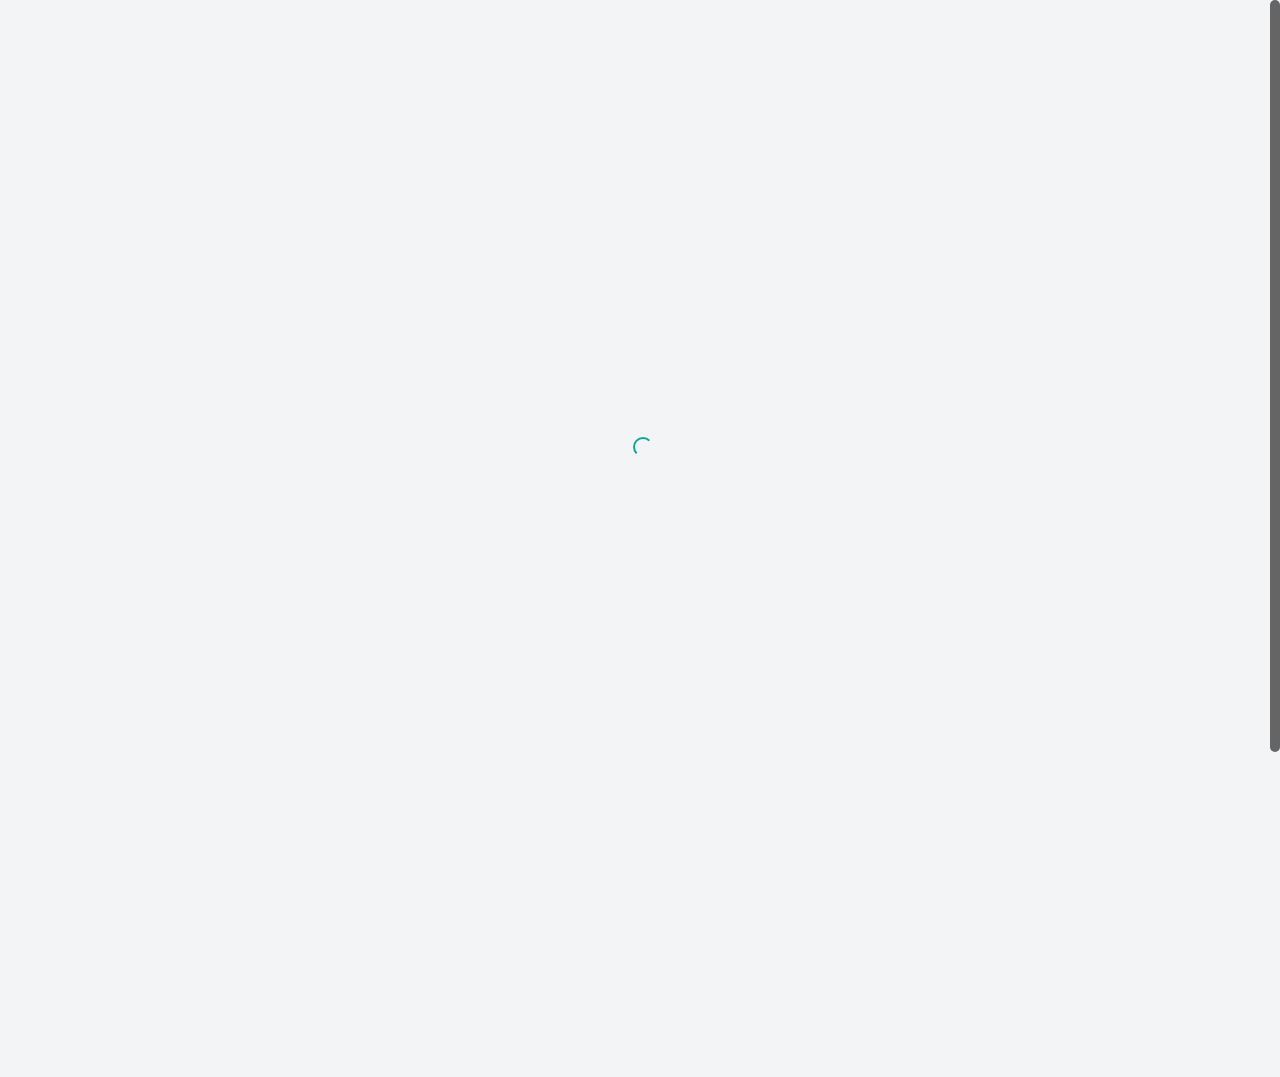
<file: contact.html>
﻿<!DOCTYPE html>
<html>
<head>
    <meta http-equiv="content-type" content="text/html;charset=UTF-8" />
    <meta charset="utf-8" />
    <link rel="shortcut icon" href="assets/img/VSSCON/mun logo new.png">
    <title> Contact </title>
    <meta name="viewport" content="width=device-width, initial-scale=1.0, maximum-scale=1.0, user-scalable=no" />
    <meta content="" name="description" />
    <meta content="" name="author" />
    <!-- BEGIN CORE CSS FRAMEWORK -->
    <link rel="stylesheet" type="text/css" href="assets/plugins/owl-carousel/owl.carousel.css" />
    <link rel="stylesheet" type="text/css" href="assets/plugins/owl-carousel/owl.theme.css" />
    <link href="assets/plugins/pace/pace-theme-flash.css" rel="stylesheet" type="text/css"
        media="screen" />
    <link href="assets/plugins/boostrapv3/css/bootstrap.min.css" rel="stylesheet" type="text/css" />
    <link href="assets/plugins/boostrapv3/css/bootstrap-theme.min.css" rel="stylesheet"
        type="text/css" />
    <link href="assets/plugins/font-awesome/css/font-awesome.min.css" rel="stylesheet"
        type="text/css" />
    <!-- END CORE CSS FRAMEWORK -->
    <!-- BEGIN CSS TEMPLATE -->
    <link href="assets/css/style.css" rel="stylesheet" type="text/css" />
    <link href="assets/css/responsive.css" rel="stylesheet" type="text/css" />
    <link href="assets/css/animate.min.css" rel="stylesheet" type="text/css" />
    <link href="assets/css/custom.css" rel="stylesheet" type="text/css" />
    <!-- END CSS TEMPLATE -->
    <script type="text/javascript" src="assets/plugins/jquery-1.8.3.min.js"></script>
</head>
<!-- END HEAD -->
<body >
    <div class="main-wrapper">
        <div role="navigation" class="navbar navbar-default navbar-static-top">
            <div class="container">
                <div class="compressed">
                    <div class="navbar-header">
                        <button data-target=".navbar-collapse" data-toggle="collapse" class="navbar-toggle"
                            type="button">
                            <span class="sr-only">Toggle navigation</span> <span class="icon-bar"></span><span
                                class="icon-bar"></span><span class="icon-bar"></span>
                        </button>
                       
                    </div>
                    <div class="navbar-collapse collapse">
                            <img src="assets/img/VSSCON/mun logo new.png" width="80" height="80" alt="" />
                            <ul class="nav navbar-nav navbar-right">
                                        
                                <li><a href="index.html">Home</a></li>
                                <li><a href="registration.html" id="hlogin">Register/Sign In</a></li>	
                                <li><a href="tour.html">Tour</a></li>
                                <li><a href="#">Team</a></li>
                                <li><a href="contact.html">Contact</a></li>
                                <li class="dropdown" >
                                    <span class="dropbtn" id="name">Hello</span>
                                    <div class="dropdown-content">
                                        <a href="profile.html">View Profile</a>
                                        <button class="btn btn-danger" onclick="logOut()">LogOut</button>
                                        
                                    </div>
                                    </li>
                                <img src="assets/img/VSSCON/vssut logo.png" width="80" height="80" alt="" />
                               
                            </ul>
                    </div>
                    <!--/.nav-collapse -->
                </div>
            </div>
        </div>
        <div class="section grey text-center m-t-60 p-t-40 p-b-40" id="banner-footer">
            <h2 class="normal m-b-10">
                We would love to hear from you</h2>
            <p>
                Why not drop us a line or pick up the phone and give us a shout. Our team would
                love to talk to you and find ways to solve your problem.</p>
        </div>
        <div class="section white">
            <div class="container">
                <div class=" p-b-60">
                    <div class="row p-t-30">
                        <div class="col-md-6 col-xs-12">
                            <form action="https://formspree.io/vsscon2k19@gmail.com" method="POST">
                                <div class="row form-row">
                                    <div class="col-md-10">
                                        <input type="text" name="name" class="form-control" placeholder="Full Name">
                                    </div>
                                </div>
                                <div class="row form-row">
                                    <div class="col-md-10">
                                        <input type="email" name="_replyto" class="form-control" placeholder="Email">
                                    </div>
                                </div>
                               
                                <div class="row form-row">
                                    <div class="col-md-10">
                                        <textarea name="message" cols="30" rows="10" class="form-control" placeholder="Message"></textarea>
                                    </div>
                                </div>
                                <div class="row form-row">
                                    <div class="col-md-10">
                                        <input type="submit" value="Send" class="btn btn-primary">
                                    </div>
                                </div>
                                <div id="success">Your message has been successfully!</div>
                                <div id="error">Unable to send your message, please try later.</div>
                              </form>
                        </div>
                        <div class="col-md-6 col-xs-12">
                            <iframe src="https://www.google.com/maps/embed?pb=!1m18!1m12!1m3!1d3712.2704844019245!2d83.90157165100841!3d21.49712278567664!2m3!1f0!2f0!3f0!3m2!1i1024!2i768!4f13.1!3m3!1m2!1s0x3a213da4ec28af2d%3A0xb33a5cc9af8c33c7!2sVEER+SURENDRA+SAI+UNIVERSITY+OF+TECHNOLOGY!5e0!3m2!1sen!2sin!4v1548238497861" width="600" height="350" frameborder="0" style="border:1;" id="map" allowfullscreen></iframe>
                        </div>
                        
                    </div>
                </div>
            </div>
        </div>

        <div class="section black contact-details green-icons">
            <div class="container">
                <div class="row">
                    <div class="col-md-3 text-center">
                        <div class="services-box-3">
                            <i class="fa fa-phone"></i>
                            <div class="content">
                                <p>
                                    Phone</p>
                                <h3>
                                    +91 6371506683</h3>
                            </div>
                        </div>
                    </div>
                    <div class="col-md-3 text-center">
                        <div class="services-box-3">
                            <i class="fa fa-envelope"></i>
                            <div class="content">
                                <p>
                                    E-mail</p>
                                <h3>
                                    contact@vsscon.in</h3>
                            </div>
                        </div>
                    </div>
                    <div class="col-md-3 text-center">
                        <div class="services-box-3">
                            <i class="fa fa-map-marker "></i>
                            <div class="content">
                                <p>
                                    Postal</p>
                                <h3>
                                    VSSUT Burla</h3>
                            </div>
                        </div>
                    </div>
                    <div class="col-md-3 text-center">
                        <div class="services-box-3">
                            <i class="fa fa-facebook"></i>
                            <div class="content">
                                <p>
                                    Facebook</p>
                                <h3>
                                <a href="https://www.facebook.com/vssutmun" target="_blank" style="color:white;">facebook.com/vssutmun</a></h3>
                            </div>
                        </div>
                    </div>
                </div>
            </div>
        </div>
        <div class="section white footer">
            <div class="container">
                <div class="p-t-30 p-b-50">
                    <div class="row">
                        <div class="col-md-2 col-lg-2 col-sm-2 col-xs-12 xs-m-b-20">
                           
                            
                            © VSSCON 2019
                            <br />
                            All Rights Reserved.
                        </div>
                        <div class="col-md-4 col-lg-3 col-sm-4  col-xs-12 xs-m-b-20">
                            <address class="xs-no-padding  col-md-6 col-lg-6 col-sm-6  col-xs-12">
                                VSSUT Burla<br>
                                Sambalpur,<br>
                                Odisha.
                            </address>
                            <div class="xs-no-padding col-md-6 col-lg-6 col-sm-6">
                                <div>
                                    (91) 6371506683</div>
                                <a href="javascript:">contact@vsscon.in</a>
                            </div>
                            <div class="clearfix">
                            </div>
                        </div>
                       
                        <div class="col-md-2 col-lg-2 col-sm-2  col-xs-12 ">
                            <div class="bold">
                                FOLLOW US ON</div>
                            <br />
                            <a href="https://www.facebook.com/vssutmun" target="_blank"><i class="fa fa-facebook fa-2x"></i></a>&nbsp;  <a href="https://www.instagram.com/vssutmun/" target="_blank">
                                <i class="fa fa-instagram fa-2x"></i></a>
                        </div>
                    </div>
                </div>
            </div>
        </div>
    </div>
    <!-- BEGIN CORE JS FRAMEWORK -->
    <script type="text/javascript" src="assets/plugins/jquery-1.8.3.min.js"></script>
    <script src="assets/plugins/boostrapv3/js/bootstrap.min.js" type="text/javascript"></script>
    <!-- END CORE JS FRAMEWORK -->
    <!-- BEGIN JS PLUGIN -->
    <script src="assets/plugins/pace/pace.min.js" type="text/javascript"></script>
    <script src="assets/plugins/jquery-unveil/jquery.unveil.min.js" type="text/javascript"></script>
    <script type="text/javascript" src="assets/plugins/jquery-nicescroll/jquery.nicescroll.min.js"></script>
    <script type="text/javascript" src="http://maps.google.com/maps/api/js?sensor=true"></script>
    <script src="assets/plugins/jquery-gmap/gmaps.js" type="text/javascript"></script>
    <!-- END JS PLUGIN -->
    <!-- <script src="assets/js/google_maps.js" type="text/javascript"></script> -->
    <script type="text/javascript" src="assets/js/core.js"></script>
  
</body>
</html>
</file>
<file: assets/plugins/pace/pace-theme-flash.css>
.pace {
  -webkit-pointer-events: none;
  pointer-events: none;

  -webkit-user-select: none;
  -moz-user-select: none;
  user-select: none;

  -webkit-perspective: 12rem;
  -moz-perspective: 12rem;
  -ms-perspective: 12rem;
  -o-perspective: 12rem;
  perspective: 12rem;

  z-index: 2000;
  position: fixed;
  height: 6rem;
  width: 6rem;
  margin: auto;
  top: 0;
  left: 0;
  right: 0;
  bottom: 0;
}

.pace .pace-activity {
  display: block;
  position: fixed;
  z-index: 2000;
  top: 35px;
  right: 35px;
  width: 20px;
  height: 20px;
  border: solid 2px transparent;
  border-top-color: #0aa699;
  border-left-color: #0aa699;
  border-radius: 20px;
  -webkit-animation: pace-spinner 400ms linear infinite;
  -moz-animation: pace-spinner 400ms linear infinite;
  -ms-animation: pace-spinner 400ms linear infinite;
  -o-animation: pace-spinner 400ms linear infinite;
  animation: pace-spinner 400ms linear infinite;
}

.pace.pace-inactive .pace-activity {
  display: none;
}





@-webkit-keyframes pace-spinner {
  0% { -webkit-transform: rotate(0deg); transform: rotate(0deg); }
  100% { -webkit-transform: rotate(360deg); transform: rotate(360deg); }
}
@-moz-keyframes pace-spinner {
  0% { -moz-transform: rotate(0deg); transform: rotate(0deg); }
  100% { -moz-transform: rotate(360deg); transform: rotate(360deg); }
}
@-o-keyframes pace-spinner {
  0% { -o-transform: rotate(0deg); transform: rotate(0deg); }
  100% { -o-transform: rotate(360deg); transform: rotate(360deg); }
}
@-ms-keyframes pace-spinner {
  0% { -ms-transform: rotate(0deg); transform: rotate(0deg); }
  100% { -ms-transform: rotate(360deg); transform: rotate(360deg); }
}
@keyframes pace-spinner {
  0% { transform: rotate(0deg); transform: rotate(0deg); }
  100% { transform: rotate(360deg); transform: rotate(360deg); }
}
</file>
<file: assets/css/style.css>
/* Font Import */
@import url(http://fonts.googleapis.com/css?family=Montserrat:400,700);
@import url(http://fonts.googleapis.com/css?family=Open+Sans:400,300,600,700);

::-webkit-input-placeholder { /* WebKit browsers */
    color:#919399;
}
:-moz-placeholder { /* Mozilla Firefox 4 to 18 */
    color:#333843;
}
::-moz-placeholder { /* Mozilla Firefox 19+ */
    color:#333843 ;
}
:-ms-input-placeholder { /* Internet Explorer 10+ */
    color:#333843;
}


/* Reset */
html{
	font-size: 100%;
}
body { 
  color: #6f7b8a; 
  font-family: "Helvetica Neue", Helvetica, Arial, sans-serif;
  font-size:13px;
  padding: 0px !important;
  margin: 0px !important;
  line-height: 1.5;
  font-style: normal;	
  font-weight: normal;
  background-color:#f2f4f6;  
  text-rendering: optimizeLegibility;
}
.main-wrapper{
	opacity:0;
}
body.pace-running .main-wrapper{
	opacity:0;
}
body.pace-done .main-wrapper{
	opacity:1;
}
.tableCell{
	vertical-align: top;
}

.navbar > .container .navbar-brand{
	margin-left:0px;
	
}
.navbar-brand{
	line-height: 34px;
	 margin: 33px 0;
	 padding:0;
}
.navbar-static-top, .navbar-fixed-tops{
	position:fixed;
	top:0;
	left:0;
	z-index: 70;
	width: 100%;
	padding: 0;
	margin:0;
}

.navbar-top{
position:absolute;
	top:0;
	left:0;
	z-index: 70;
	width: 100%;
	padding: 0;
	margin:0;
}

.navbar-default{
	background-image:none;
	background-color:#fff;
	box-shadow:none;
	border-bottom: 1px solid #e5e9ec;
}
.navbar-transparent{
	background-color:transparent;
}

.compressed .navbar-nav > li > a{
	margin: 11px 25px;
	font-family: "Open Sans","Helvetica","Arial";
	text-transform:uppercase;
	letter-spacing:0.8;
	font-size: 0.875em;
	text-rendering: optimizeLegibility;
}
.navbar-brand.compressed {
	margin:16px 0 17px 0;
}
.navbar-top .navbar-nav{
	margin-top:15px;
}
.navbar-nav > li > a{
	line-height:45px;
	margin: 39px 25px;
	padding:0;
	
}
.navbar-nav > li > a:hover,.navbar-nav > li > a:focus{
	background-color:transparent;
	border-bottom:#fff 2px solid;
}
.navbar-default  .navbar-nav> li > a:hover,.navbar-default .navbar-nav  > li > a:focus{
	background-color:transparent;
	border-bottom:0px;
}
.navbar-transparent .navbar-nav > .active > a{
	background-image:none;
	box-shadow:none;
	background-color:#fff;
	color:#22262e;
}
.navbar-transparent .navbar-nav > li > a{
	color: #fff;
	font-family: "Open Sans","Helvetica","Arial";
	text-transform:uppercase;
	letter-spacing:0.8;
	font-size: 0.875em;
	text-rendering: optimizeLegibility;
}
.navbar-default .navbar-nav > .active > a{
	background-image:none;
	box-shadow:none;
	background-color:#fff;
	color:#22262e;
}
.navbar-nav > li > a{
	color: #909296;
	font-family: 'Montserrat', sans-serif;
	font-weight:bold;
}

.navbar-default .navbar-toggle{
	border:none;
}
.navbar-default .navbar-toggle:hover,.navbar-default .navbar-toggle:active{
	background-color:#fff;
}
.navbar-default .navbar-toggle .icon-bar{
	background-color:#4c5264;
}

.navbar-toggle .icon-bar{
	border-radius: 0px;
	height: 3px;
}
.navbar-transparent .navbar-toggle{
	margin-top: 35px;
}
.navbar-transparent .navbar-toggle .icon-bar{
	background-color:#fff;
}

.navbar-toggle{
	margin-top: 15px;
}

.ha-header {
	height: 140px;
}
.ha-header .navbar-nav > li > a{
	text-align:left
}
.page-header{
	margin: 0px 0 20px;
	border-bottom:0px;
}
.page-header h1, .page-header h2, .page-header h3,.page-header h4 {
	display:inline-block
} 
/* Typography */
h1, h2, h3, h4, h5, h6{
	margin:10px 0;
	text-rendering: optimizeLegibility;
}
h1{
	line-height:46px
}
h2{
	line-height:42px
}
h3{
	line-height:34px
}
h4{
	line-height:28px;
	font-size:16px;
}
h3 small, h4 small, h5 small {
 font-family: 'Open Sans';
  font-weight: 300;	
  color: #444;
}
h1 small, h2 small, h3 small, h4 small, h5 small, h6 small, .h1 small, .h2 small, .h3 small, .h4 small, .h5 small, .h6 small, h1 .small, h2 .small, h3 .small, h4 .small, h5 .small, h6 .small, .h1 .small, .h2 .small, .h3 .small, .h4 .small, .h5 .small, .h6 .small{
	color: #505458;
	font-size: 62%;
}
h1, h2, h3, h4, h5, h6 {
  font-family: 'Open Sans';
  font-weight: 300;
  color:#505458;
}

h1.block, h2.block, h3.block, h4.block, h5.block, h6.block {
  padding-bottom: 10px;
}

a {
  text-shadow: none !important;
  color: #0d638f;
  transition: color 0.1s linear 0s,background-color 0.1s linear 0s, opacity 0.1s linear 0s!important;
}

a,a:focus, a:hover, a:active {
  outline: 0;
  text-decoration:none;
}

label.inline{
	display:inline-block;
	position:relative;
	top:0px;
	font-size: 13px;
	
}
ul > li {
	padding-left:0;
	line-height:20px;
}
address{
	margin-bottom:0px;
}
blockquote{
	 padding: 0 0 0 18px;
	  border-left: 5px solid #EEEEEE;
}
blockquote p{
	font-size:16px
}
blockquote small:before{
	 content: "";
}
blockquote.pull-right small:after{
	content: "";
}
blockquote small{
	line-height: 29px;
	color:#8b91a0;
}
.logo{
	margin:18px 14px;
}

.normal{ 
	font-weight:normal;
}

.semi-bold{ 
	font-weight:600;
}

.bold{ 
	font-weight:bold;
}

.all-caps{
	text-transform:uppercase;
}
.light{
	font-weight:300 !important;
}

.small-text{
	font-size:12px !important;
}

.normal-text{
	font-size:13px !important;
}

.large-text{
	font-size:15px !important;
}

.center-text{
	text-align:center !important;
}
.muted {
	color:#b6bfc5;
}
/* Background Colors */
.bg-blue {
  background-color: #00acec !important;
}

.bg-red {
  background-color: #f35958 !important;
}

.bg-yellow {
  background-color: #00acec !important;
}

.bg-green {
  background-color: #2ec574 !important;
}

.bg-purple {
  color: #852b99 !important;
}

.bg-grey {
  color: #555555 !important;
}

/* Font Colors */

.text-black {
  color: #1b1e24 !important;
}

.text-white {
  color: #fff !important;
}

.text-success{
	color:#2ec574 !important;
}
.text-info{
	color:#0090D9 !important;
}
.text-warning{
	color:#fbb05e !important;
}
.text-error{
	color:#F35958 !important;
}

.text-right{
	text-align:right !important;
}

.text-left{
	text-align:left !important;
}

.text-center{
	text-align:center !important;
}

/* Color bands showcase used for demo */ 
.color-bands.green{
	background-color:#2ec574
}

.color-bands.purple{
	background-color:#a272b2
}

.color-bands.red{
	background-color:#f35958
}
.color-bands.blue{
	background-color:#14b9d6
} 

hr {
  margin: 20px 0;
  border: 0;
  border-top: 1px solid #E0DFDF;
  border-bottom: 1px solid #FEFEFE;
}
/*** Fixes & Misc ***/
.middle > * {
  vertical-align: middle;
}
.hide {
  display: none !important;
}
.appear {
 visibility: hidden;
}
.v-align-bottom{
	vertical-align: bottom;
}
.v-align-top{
	vertical-align: top;
}
.v-align-middle{
	vertical-align: middle;	
}

.no-padding {
  padding: 0px !important;
}
.no-margin {
  margin: 0px !important;
}

.padding-10{
	padding:10px;
}
.padding-20{
	padding:20px;
}
/** Padding top **/
.p-t-10{
	padding-top:10px;
}
.p-t-20{
	padding-top:20px;
}
.p-t-30{
	padding-top:30px;
}
.p-t-40{
	padding-top:40px;
}
.p-t-50{
	padding-top:50px;
}
.p-t-60{
	padding-top:60px;
}
.p-t-70{
	padding-top:70px;
}
.p-t-80{
	padding-top:80px;
}
/** Padding Bottom **/
.p-b-10{
	padding-bottom:10px;
}
.p-b-20{
	padding-bottom:20px;
}
.p-b-30{
	padding-bottom:30px;
}
.p-b-40{
	padding-bottom:40px;
}
.p-b-50{
	padding-bottom:50px;
}
.p-b-60{
	padding-bottom:60px;
}
/** Padding Left **/
.p-l-10{
	padding-left:10px;
}
.p-l-20{
	padding-left:20px;
}
.p-l-30{
	padding-left:30px;
}
.p-l-40{
	padding-left:40px;
}
.p-l-50{
	padding-left:50px;
}
.p-l-50{
	padding-left:50px;
}
/** Padding Right **/
.p-r-10{
	padding-right:10px;
}
.p-r-20{
	padding-right:20px;
}
.p-r-30{
	padding-right:30px;
}
.p-r-40{
	padding-right:40px;
}
.p-r-50{
	padding-right:50px;
}
.p-r-60{
	padding-right:60PX;
}

/** Margins **/
.margin-10{
	margin:10px;
}
.margin-20{
	margin:20px;
}
/** Padding top **/
.m-t-10{
	margin-top:10px;
}
.m-t-20{
	margin-top:20px;
}
.m-t-30{
	margin-top:30px;
}
.m-t-40{
	margin-top:40px;
}
.m-t-50{
	margin-top:50px;
}
.m-t-60{
	margin-top:60px;
}
/** Padding Bottom **/
.m-b-10{
	margin-bottom:10px;
}
.m-b-20{
	margin-bottom:20px;
}
.m-b-30{
	margin-bottom:30px;
}
.m-b-40{
	margin-bottom:40px;
}
.m-b-50{
	margin-bottom:50px;
}
.m-b-60{
	margin-bottom:60px;
}
.m-b-70{
	margin-bottom:70px;
}
/** Padding Left **/
.m-l-10{
	margin-left:10px;
}
.m-l-20{
	margin-left:20px;
}
.m-l-30{
	margin-left:30px;
}
.m-l-40{
	margin-left:40px;
}

/** Padding Right **/
.m-r-10{
	margin-right:10px;
}
.m-r-20{
	margin-right:20px;
}
.m-r-30{
	margin-right:30px;
}
.m-r-40{
	margin-right:40px;
}
.inline{
	display:inline-block;
}
.custom-font{
	  font-family: 'Montserrat', sans-serif;
	  letter-spacing: 0.8px;
}
img.resize{
	max-width:100%;
	height:auto
}
.push-bottom{
	position:absolute;
	bottom:0;
}
.push-top{
	position:absolute;
	top:0;
}
/*** section **/
.section.relative{
	 position:relative;
}
.section.first{
	margin-top:68px;
}
.section.white{
	background-color:#fff;
}
.section.grey{
	background-color:#f2f4f6;
}
.section.dark-grey{
	background-color:#e5e9ec;
}

.section.black{
	background-color:#22262e;
}
.section.
{
	background-color:#2ec574;
}
.section.purple{
	background-color:#746487;
}
.section.red{
	background-color:#f35958;
}
.section.blue{
	background-color:#0090d9;
}
p {
margin: 0 0 10px;
line-height: 21px;
}
/** Buttons **/
.btn {
    display: inline-block;
    *display: inline;
     padding: 9px 12px;
	 padding-top:7px ;
    margin-bottom: 0;
    *margin-left: .3em;
    font-size: 14px;
    line-height: 20px;
    color: #5e5e5e;
    text-align: center;
    vertical-align: middle;
    cursor: pointer;
    background-color: #d1dade;
    *border: 0;
    -webkit-border-radius: 3px;
     -webkit-border-radius: 3px;
     -webkit-border-radius: 3px; 
	background-image:none !important;
	border: none;
	text-shadow: none;
	box-shadow:none;	
    transition: all 0.12s linear 0s !important;
	font: 14px/20px "Helvetica Neue",Helvetica,Arial,sans-serif;	
}
.btn:focus{
	outline:none;
}
.btn:hover, .btn:focus, .btn:active, .btn.active, .btn.disabled, .btn[disabled] {
    background-color: #c1cace;
    *background-color: #c1cace;
}
.btn-cons{	
	margin-right: 5px;
	min-width: 120px;
	margin-bottom: 8px;
}
/* only for demonstration */
.btn-demo-space{
  margin-bottom: 8px;
}
.demo-placeholder{
	width:100%;
	height:250px;
}
/* */
.btn-social{
	font-size: 20px;
    margin: 10px;
	
}
.btn-social:hover, .btn-social:focus, .btn-social:active, .btn-social.active, .btn-social.disabled, .btn-social[disabled] {
	color:#2d8ebf;
	text-decoration:none;
}
.btn-primary{
	color: #fff;
    background-color: #2ec574;
}
.btn-primary:hover, .btn-primary:focus, .btn-primary:active, .btn-primary.active, .btn-primary.disabled, .btn-primary[disabled] {
    background-color: #2ec574;
    *background-color: #2ec574;
}
.btn-success{
	color: #fff;
    background-color: #0090d9;
}
.btn-success:hover, .btn-success:focus, .btn-success:active, .btn-success.active, .btn-success.disabled, .btn-success[disabled] {
    background-color: #1285d1;
    *background-color: #1285d1;
}
.btn-info{
	color: #fff;
    background-color: #1f3853;
}
.btn-info:hover, .btn-info:focus, .btn-info:active, .btn-info.active, .btn-info.disabled, .btn-info[disabled] {
    background-color: #152639;
    *background-color: #152639;
}
.btn-warning{
	color: #fff;
    background-color: #FBB05E;
}
.btn-warning:hover, .btn-warning:focus, .btn-warning:active, .btn-warning.active, .btn-warning.disabled, .btn-warning[disabled] {
    background-color: #f8a142;
    *background-color: #f8a142;
}

.btn-danger{
	color: #fff;
    background-color: #f35958;
}
.btn-danger:hover, .btn-danger:focus, .btn-danger:active, .btn-danger.active, .btn-danger.disabled, .btn-danger[disabled] {
    background-color: #e94847;
    *background-color: #e94847;
}

.btn-danger-dark{
	color: #fff;
    background-color: #b94141;
}
.btn-danger-dark:hover, .btn-danger-dark:focus, .btn-danger-dark:active, .btn-danger-dark.active, .btn-danger-dark.disabled, .btn-danger-dark[disabled] {
    background-color: #e94847;
    *background-color: #e94847;
	color: #fff;
}
.btn-dark{
	color: #fff;
    background-color: #333a49;
}

.btn-transparent{
	color: #fff;
    background-color: rgba(0,0,0,0.27);
}
.btn-transparent:hover, .btn-transparent:focus, .btn-transparent:active, .btn-transparent.active, .btn-transparent.disabled, .btn-transparent[disabled] {
	background-color: rgba(0,0,0,0.15);
}
.btn-purple{
	color: #fff;
    background-color: #746487;
}
.btn-purple:hover, .btn-purple:focus, .btn-purple:active, .btn-purple.active, .btn-purple.disabled, .btn-purple[disabled] {
	background-color: rgba(0,0,0,0.15);
}
.btn-white{
	color: #5e5e5e;
    background-color: #fff;
	border:1px solid #e5e9ec;
}
.btn-white:hover, .btn-white:focus, .btn-white:active, .btn-white.active, .btn-white.disabled, .btn-white[disabled] {
    background-color: #fbfcfd;
    *background-color: #fbfcfd;
	border:1px solid #b4b9be;
}
.btn-link{
	color: #5e5e5e;
    background-color: transparent;
	border:none;
}
.btn-large {
    padding: 11px 19px;
    font-size: 16px;
    -webkit-border-radius: 4px;
    -moz-border-radius: 4px;
    border-radius: 4px;
}

.btn-link:hover, .btn-link:focus, .btn-link:active, .btn-link.active, .btn-link.disabled, .btn-link[disabled] {
    background-color: transparent;
    *background-color: transparent;
}
.btn-large [class^="icon-"], .btn-large [class*=" icon-"] {
    margin-top: 4px;
}
.btn-small {
    padding:3px 12px;
    font-size: 11.9px;
    -webkit-border-radius: 3px;
    -moz-border-radius: 3px;
    border-radius: 3px;
}
.btn-small [class^="icon-"], .btn-small [class*=" icon-"] {
    margin-top: 0;
}
.btn-mini [class^="icon-"], .btn-mini [class*=" icon-"] {
    margin-top: -1px;
}
.btn-mini {
    padding:2px 9px;
    font-size: 10.5px;
    -webkit-border-radius: 3px;
    -moz-border-radius: 3px;
    border-radius: 3px;
}

.btn-group.open .btn.dropdown-toggle {
    background-color: #e6e6e6;
}
.btn-group.open .btn-primary.dropdown-toggle {
    background-color: #2ec574;
}
.btn-group.open .btn-warning.dropdown-toggle {
    background-color: #fbc01e;
}
.btn-group.open .btn-danger.dropdown-toggle {
    background-color: #e94847;
}
.btn-group.open .btn-success.dropdown-toggle {
    background-color: #0090d9;
}
.btn-group.open .btn-info.dropdown-toggle {
    background-color: #152639;
}
.btn-group.open .btn-inverse.dropdown-toggle {
    background-color: #222;
}

.btn-group.open .btn-white.dropdown-toggle {
    background-color: #fbfcfd;
}
.btn-group > .btn + .dropdown-toggle{
	-webkit-box-shadow: none;
    -moz-box-shadow: none;
    box-shadow: none;
	border-left:1px #f7f7f7 solid;
}
.btn-block + .btn-block {
	margin-top: 8px;
}
.btn .caret{
	margin-left: 3px;
}
.btn .caret.single{
	margin-left: 0px;
}
.btn-group > .dropdown-menu{
	font-size:13px;
}
.btn-group > .dropdown-menu li{
	 padding-left: 0px;
}
.dropdown-menu {
  position: absolute;
  top: 100%;
  left: 0;
  z-index: 1000;
  display: none;
  float: left;
  list-style: none;
  text-shadow: none;
	-webkit-box-shadow: 0px 0px 5px rgba(86, 96, 117, 0.20);
	-moz-box-shadow:    0px 0px 5px rgba(86, 96, 117, 0.20);
	box-shadow:         0px 0px 5px rgba(86, 96, 117, 0.20);
  border:none;
  border-radius:3px;
  padding:0px;
  font-size: 13px;
}

.dropdown-menu .divider{
	background-color: #eaedf0;
	 height: 1px;
	 margin:3px 0;
	 border-bottom:0px
}
.dropdown-menu > li > a{
	 line-height: 25px;
	 color: #2a2e36;
	 margin:4px;
	 border-radius:3px;
	 text-align:left;
}
.dropdown-menu>li>a:hover, .dropdown-menu>li>a:focus, .dropdown-submenu:hover>a, .dropdown-submenu:focus>a {
	color: #1b1e24;
    text-decoration: none;
    background-color: #eff2f3;
    background-image: none;
}
.dropdown-menu>.active>a, .dropdown-menu>.active>a:hover, .dropdown-menu>.active>a:focus {
	color: #1b1e24;
    text-decoration: none;
    background-color: #eff2f3;
    background-image: none;
}
.dropdown-menu>.disabled>a, .dropdown-menu>.disabled>a:hover, .dropdown-menu>.disabled>a:focus {
    color: #999;
}
.dropdown-menu>.disabled>a:hover, .dropdown-menu>.disabled>a:focus {
    text-decoration: none;
    cursor: default;
    background-color: transparent;
    background-image: none;
    filter: progid:DXImageTransform.Microsoft.gradient(enabled=false);
}
.btn-group > .btn + .dropdown-toggle{
	 padding-right: 10px;
	 border-left: 1px solid #E5E9EC;
}

.btn-group > .btn:hover, .btn-group > .btn:focus, .btn-group > .btn:active, .btn-group > .btn.active{
	z-index:0;
}
.btn-group > .btn.btn-white:hover, .btn-group > .btn.btn-white:focus, .btn-group > .btn.btn-white:active, .btn-group > .btn.btn-white.active{
	 border: 1px solid #E5E9EC;
}
.btn-group > .btn.btn-mini  + .dropdown-toggle{
	padding-right: 8px;
}

/*** grids ***/
.grid  {
  clear: both;
  margin-top: 0px;
  margin-bottom: 25px;
  padding: 0px;
}

.grid:after, .grid:before {
  display: table;
  color: "";
}

.grid-title {  
  margin-bottom: 15px;
  border-bottom: 1px solid #eee;
}

.grid-title h4 {
  display: inline-block;
  font-size: 16px;
  font-weight: 400;
  margin: 0;
  padding: 0;
  margin-bottom: 7px; 
  width:60%;
    white-space: nowrap;
  overflow: hidden;
  text-overflow: ellipsis;
}

.grid-title h4 i {
  font-size: 14px;
  margin-right: 5px;
  color: #666;
}

.grid-title .tools,
.grid-title .actions
 {
  display: inline-block;
  padding: 0;
  margin: 0;
  margin-top: 6px;
  float: right;
}

.grid-title .tools > a {
  display: inline-block;
  height: 16px;
  margin-left:5px;
}

.grid-title .dropdown-menu i {
  color: #000 ;
}

.grid-title .tools > a:hover {
  text-decoration: none;
  -webkit-transition: all 0.1s ease-in-out;
  -moz-transition: all 0.1s ease-in-out;
  -o-transition: all 0.1s ease-in-out;
  -ms-transition: all 0.1s ease-in-out;
  transition: all 0.1s ease-in-out;
  opacity:.6;  
  filter:'alpha(opacity=60)';
}

.grid-title .actions > .btn-group {
  margin-top: -12px;
}

.grid-title .actions > .btn {
  padding: 4px 10px;
  margin-top: -13px;
}

.grid-title .actions > .btn-group > .btn {
  padding: 4px 10px;
  margin-top: -1px;
}

.grid-title .actions > .btn.mini {
  margin-top: -12px;
  padding: 4px 10px;
}

.grid-title .pagination.pagination-small {
  float: right !important;
  display: inline-block !important;
  margin: 0px;
  margin-top: -2px;
}
.grid .solid .grid-title{
	color:#fff !important;
	border-bottom:1px solid #fff;
}
.grid-body {
  clear: both;  
  padding: 0;  
}

.grid-body.light-blue, .grid.light-blue {
  background-color: #bfd5fa  !important;
}

.grid-body.blue, .grid.blue {
  background-color: #58acf3 !important;
}

.grid-body.red, .grid.red {
  background-color: #f35958 !important;
}

.grid-body.yellow, .grid.yellow {
  background-color: #ffb848 !important;
}

.grid-body.green, .grid.green {
  background-color: #2ec574 !important;
}

.grid-body.purple, .grid.purple {
  background-color: #852b99 !important;
}

.grid-body.light-grey, .grid.light-grey {
  background-color: #fafafa !important;
}

.grid-body.dark-grey, .grid.dark-grey {
  background-color: #555555 !important;
}

.grid-body .btn-toolbar {
  margin: 0px !important;
  padding: 0px !important;
}

.grid-body .btn-group {
  margin: 0px !important;
  padding: 0px !important;
  margin-bottom: 10px
}

/*  draggable girds */

.sortable .grid .grid-title {
  cursor: move;
}
.ui-sortable{
	min-height:0px !important;
}
.ui-sortable-placeholder { 
    border: 1px dotted black; 
    visibility: visible !important; 
    height: 100% !important; 
	
}
  
.ui-sortable-placeholder * { 
  visibility: hidden; 
}

.sortable-box-placeholder {
  background-color: #f5f5f5;
  border: 1px dashed #DDDDDD;
  display: block;
  /* float: left;*/
  margin-top: 0px !important;
  margin-bottom: 24px !important;
}

.sortable-box-placeholder * {
  visibility:hidden;
}

/*** Solid colored grid ***/

.grid.solid .grid-title .tools {
  margin-top: 2px;
  border: 0px;
}

.grid.solid .grid-title {
  margin-bottom: 5px;
  border: 0px;
  padding:13px 15px 6px;
  border-bottom:1px solid rgba(255,255,255,0.35) !important; 

}
.grid.solid .grid-title h4{
	color:#fff;
}
.grid.solid .grid-body{
	color:#fff;
	padding:20px;
}
.grid.solid .grid-body h3{
	color:#fff;
}


/*** simple grid ***/

.grid.simple {
   padding:0px !important
   
}
.grid.simple .grid-title {  
   padding:14px 15px 7px 15px;
   border-bottom: 1px solid #eee;
   color: #282323 !important;
   background-color:#fff;
}

.grid.simple .grid-title > .actions > .btn > i {
  color: #fff !important;
}

.grid.simple .grid-title .tools {
  margin-top: 0px;  
  	position:relative;
}
 .grid.simple .grid-title .tools a,.grid.solid .grid-title .tools a{
  	position:relative;
	background: url('../img/icon/portlet-tray.html') no-repeat;
	transition: all 0.1s linear 0s;
}
.grid.simple .grid-title .tools > a.remove, 
.grid.solid .grid-title .tools > a.remove {
	background-position: -66px -38px;
	width: 10px;
	height: 10px;
	top: -5px;

}

.grid.simple .grid-title .tools > a.config,
.grid.solid .grid-title .tools > a.config {
	background-position: -3px -32px;
	width: 22px;
	height: 22px;
}

.grid.simple .grid-title .tools > a.reload,
.grid.solid .grid-title .tools > a.reload {
	background-position: -37px -38px;
	width: 12px;
	height: 10px;
	top: -5px;

}

.grid.simple .grid-title .tools > a.expand,
.grid.solid .grid-title .tools > a.expand {
	background-position: -123px -40px;
	width: 10px;
	height: 6px;
	top: -5px;

}

.grid.simple .grid-title .tools > a.collapse,
.grid.solid .grid-title .tools > a.collapse {
	background-position:-95px -40px;
	width: 9px;
	height: 7px;
	top: -5px;	
}
.grid.simple .form-actions{
	margin-right:-26px !important;
	margin-left:-26px !important;
	margin-bottom:-26px !important;}
/* grid buttons */

.grid.simple.transparent .grid-body {
	background-color:transparent !important;
	border:none;
}
.grid.simple.transparent.opacity .grid-body {
	background-color: rgba(0, 0, 0, 0.28) !important;
	border:none;
}
.grid.simple.more-padding .grid-body{
	padding:46px !important;
}
.grid.simple .grid-body {
  background-color: #fff;
  padding: 26px;
  border:1px solid #dddddd;
  color:#6f7b8a;  
}
.grid.simple .grid-body.no-padding{
  padding: 0px;
}
.grid.simple .grid-body .wrap-body{
  padding: 0 26px;
  padding-top:10px;
}
.grid.simple .grid-body.no-border{
  border:0px;
  padding-top:1px;
}
.grid.simple .grid-body h4{
	color:#282323;	
 }
.grid.simple .grid-body h3{
	color:#282323;	
 } 
.grid.simple .grid-title {  
  margin-bottom: 0px;
  border:1px solid #dddddd;
  border-bottom:0px;
}
.grid.simple .grid-title.no-border{ 
  border:0px;
  border-bottom:0px;
}
.grid.simple.transparent .grid-title {
   border:none;
   border-bottom:1px solid #D7DBE0;
   background-color:transparent;
} 
.grid.simple.vertical.green{
 border-left:4px solid #2ec574;
 border-top:none !important;
}

.grid.simple.horizontal.red .grid-title {
   border-top:4px solid #f35958;
} 

.grid.simple.horizontal.yellow .grid-title {
   border-top:4px solid #ffb848;
} 
.grid.simple.horizontal.green .grid-title {
   border-top:4px solid #2ec574;
} 

.grid.simple.horizontal.purple .grid-title {
   border-top:4px solid #852b99;
} 

.grid.simple.horizontal.grey .grid-title {
   border-top:4px solid #555555;
} 

.grid.simple.horizontal.light-grey .grid-title {
   border-top:4px solid #aaa;
} 

/*** Box grid ***/
.grid.box {
   padding:0px !important
}

.grid.box .grid-title {  
   padding:8px 10px 2px 10px;
   border-bottom: 1px solid #eee;
   color: #fff !important;
}

.grid.box .grid-title > .actions > .btn > i {
  color: #fff !important;
}

.grid.box .grid-title .tools {
  margin-top: 3px;
}
.grid.box .grid-title .tools a{
  background:url(../img/icon/portlet-tray.html) no-repeat;
  width:23px;
  height:23px
}

/* grid buttons */
.grid.box .grid-body {
  background-color: #fff;
  padding: 10px;
}

.grid.box .grid-title {  
  margin-bottom: 0px;
}

.grid.box.blue .grid-title {
  background-color: #58acf3;
} 

.grid.box.blue {  
   border: 1px solid #b4cef8;
   border-top: 0;
}

.grid.box.red .grid-title {
  background-color: #f35958;
} 

.grid.box.red {  
   border: 1px solid #f35958;
   border-top: 0;
}

.grid.box.yellow .grid-title {
  background-color: #ffb848;
} 

.grid.box.yellow {  
   border: 1px solid #fccb7e;
   border-top: 0;
}

.grid.box.green .grid-title {
  background-color: #2ec574;
} 

.grid.box.green {  
   border: 1px solid #2ec574;
   border-top: 0;
}

.grid.box.purple .grid-title {
  background-color: #852b99;
} 

.grid.box.purple {  
   border: 1px solid #af5cc1;
   border-top: 0;
}

.grid.box.grey .grid-title {
  background-color: #555555;
} 

.grid.box.grey {  
   border: 1px solid #9d9c9c;
   border-top: 0;
}

.grid.box.light-grey .grid-title {
  background-color: #aaa;
} 

.grid.box.light-grey {  
   border: 1px solid #eee;
   border-top: 0;
}

/*** Bootstrap Wells ***/
.well {
  background-color: #D1DADE;
  -webkit-border-radius: 3px;
     -moz-border-radius: 3px;
          border-radius: 3px;   
  -webkit-box-shadow: none !important;
     -moz-box-shadow: none !important;
          box-shadow: none !important;  
	border:none;
	background-image:none;
	
}
.well.well-large{
  padding: 24px;
  width:auto;
}
.well.well-small{
  padding: 13px;
  width:auto;
}
.well.green{
	background-color:#2ec574;
	color:#fff;
	border:none;
}

/*** Page sidebar ***/
.side-menu > ul {
  list-style: none;
  margin: 0;
  padding: 0;
  margin: 0;
  padding: 0; 
}

.side-menu > ul > li {
  display: block;
  margin: 0;
  padding: 0; 
  border: 0px;
}

.side-menu > ul > li.start > a {
   border-top-color: transparent !important;
}

.side-menu > ul > li:last-child > a {
   border-bottom: 1px solid transparent !important;
}

.side-menu > ul > li > a {
  display: block;
  position: relative;
  margin: 0;
  border: 0px;
  padding: 11.5px 31px 11.5px 31px;
  text-decoration: none;
  font-size: 14px;
  font-weight: normal;
  color:#8b91a0;
}

.side-menu > ul > li > a i {
  font-size: 14px;
  margin-right: 5px;
  text-shadow:none; 
}

.side-menu > ul > li.active > a {
  border: none; 
  text-shadow:none;
  /*border-left:4px solid  #2ec574;*/
  /*padding: 10px 25px 10px 21px;*/
}  

.side-menu > ul > li.active > a .selected {
  display: block;
  width: 8px;
  height: 25px;
  background-image: url("../img/sidebar-menu-arrow.html");
  float: right;
  position: absolute;
  right:-8px;
  top:8px;
}

.side-menu ul > li > a > .arrow:before {  
   float: right;
   margin-top: 1px;
   margin-right: 5px;
   display: inline;
   font-size: 16px;
   font-family: FontAwesome;
   height: auto;
   content: "\f104";
   font-weight: 300;
   text-shadow:none;
}

.side-menu > ul > li > a > .arrow.open:before {   
   float: right;
   margin-top: 1px;
   margin-right: 3px;
   display: inline;
   font-family: FontAwesome;
   height: auto;
   font-size: 16px;
   content: "\f107";
   font-weight: 300;
   text-shadow:none;
}

.side-menu > ul > li > ul.sub-menu {
  display: none;
  list-style: none;
  clear: both;
  margin:0px;
  background-color:#22262E;
  padding:8px 0px 10px 0px;

}

.side-menu > ul > li.active > ul.sub-menu {
  display: block;
}

.side-menu > ul > li > ul.sub-menu > li {
  background: none;
  margin: 0px;
  padding: 0px;
  margin-top: 1px !important;
}

.side-menu > ul > li > ul.sub-menu > li > a {
  display: block;
  margin: 0px 0px 0px 0px;
  padding: 5px 0px;
  padding-left: 53px !important;
  color: #e1eaf1;
  text-decoration: none;
  text-shadow: 0 1px 1px #000;
  font-size: 13px;
  font-weight: 300;
  background: none;
}

/* Level 3 */
.side-menu > ul > li > ul.sub-menu  > li ul.sub-menu {
  display: none;
  list-style: none;
  clear: both;
  margin: 0px 0px 0px 0px;
}

.side-menu > ul > li > ul.sub-menu  li > a > .arrow:before   {  
   float: right;
   margin-top: 1px;
   margin-right: 20px;
   display: inline;
   font-size: 16px;
   font-family: FontAwesome;
   height: auto;
   content: "\f104";
   font-weight: 300;
   text-shadow:none;
}

.side-menu > ul > li > ul.sub-menu  li > a > .arrow.open:before {   
   float: right;
   margin-top: 1px;
   margin-right: 18px;
   display: inline;
   font-family: FontAwesome;
   height: auto;
   font-size: 16px;
   content: "\f107";
   font-weight: 300;
   text-shadow:none;
}

.side-menu > ul > li.active > ul.sub-menu > li ul.sub-menu {
  display: block;
}

.side-menu > ul > li > ul.sub-menu > li  ul.sub-menu li {
  background: none;
  margin: 0px;
  padding: 0px;
  margin-top: 1px !important;
}

.side-menu > ul > li > ul.sub-menu  li > ul.sub-menu > li > a {
  display: block;
  margin: 0px 0px 0px 0px;
  padding: 5px 0px;
  color: #ccc;
  text-decoration: none;
  text-shadow: 0 1px 1px #000;
  font-size: 14px;
  font-weight: 300;
  background: none;
}

.side-menu > ul > li > ul.sub-menu > li > ul.sub-menu > li > a {  
  padding-left: 60px;
}

.side-menu > ul > li > ul.sub-menu > li > ul.sub-menu > li > ul.sub-menu > li > a {  
  padding-left: 80px;
}

.side-menu > ul > li > ul.sub-menu  li > ul.sub-menu > li > a > i {
  font-size: 13px;
}

/* Slider for iphone and tablets */
.sidr{
	background-color:#22262e;
	box-shadow:none;	
}

/*** Forms Elements***/ 
label,
input,
button,
select,
textarea {
  font-size: 14px;
  font-weight: normal;
  line-height: 20px;

}

input,
button,
select,
textarea {
  font-family: "Segoe UI", "Helvetica Neue", Helvetica, Arial, sans-serif;
}

label {
  display: block;
  margin-bottom: 5px;
}
label.done{
  color:#0090d9 !important;
  text-decoration:line-through;
}
.uneditable-input,
textarea,
input[type="text"],
input[type="password"],
input[type="datetime"],
input[type="datetime-local"],
input[type="date"],
input[type="month"],
input[type="time"],
input[type="week"],
input[type="number"],
input[type="email"],
input[type="url"],
input[type="search"],
input[type="tel"],
input[type="color"] {
  font-family: "Helvetica Neue",Helvetica,Arial,sans-serif;
  -webkit-appearance: none !important;   
	color: #282323; 
  outline: 0;
  height: 16px;
  padding: 6px 9px !important;
  line-height: 15px;
  font-size: 13px;
  font-weight: normal;
  vertical-align: top;  
  background-color:#fff;
  min-height: 35px;
  filter: none !important;
	  -webkit-box-shadow: none !important;
	     -moz-box-shadow: none !important;
	          box-shadow: none !important;
	  -webkit-border-radius: 0px;
	     -moz-border-radius: 0px;
	          border-radius: 0px;   
			  -webkit-border-radius: 2px;
-moz-border-radius: 2px;
border-radius: 2px;
border: 1px solid #e5e9ec;
transition: background 0.2s linear 0s, box-shadow 0.2s linear 0s;
}
input.no-boarder {
  border: none;
}
input.dark {
  background-color:#e5e9ec;
  border: none;
}
input {
  border: 1px solid #cecece;
}

textarea {
  height: auto;
}

.uneditable-input.focus,
textarea:focus,
select:focus,
input[type="text"]:focus,
input[type="password"]:focus,
input[type="datetime"]:focus,
input[type="datetime-local"]:focus,
input[type="date"]:focus,
input[type="month"]:focus,
input[type="time"]:focus,
input[type="week"]:focus,
input[type="number"]:focus,
input[type="email"]:focus,
input[type="url"]:focus,
input[type="search"]:focus,
input[type="tel"]:focus,
input[type="color"]:focus,
.m-uneditable-input:focus {
  border-color: #e5e9ec;
  background-color:#f4f5f7;
  outline: 0 !important;
  -webkit-box-shadow: none;
     -moz-box-shadow: none;
          box-shadow: none;      
		  background-color: #f4f5f7;
}

input[type="radio"],
input[type="checkbox"] {
  	margin: 4px 0 0;
  	margin-top: 1px \9;
  	*margin-top: 0;
  	line-height: normal;
	  cursor: pointer;		
  	-webkit-box-sizing: border-box;
	     -moz-box-sizing: border-box;
	          box-sizing: border-box;		
}

select,
input[type="file"] {
  height: 34px !important;
  /* In IE7, the height of the select element cannot be changed by height, only font-size */
  *margin-top: 4px;
  /* For IE7, add top margin to align select with labels */
  line-height: 30px;
}

select {
  width: 220px;
  background-color: #ffffff;
  background-image: none !important;
  filter: none !important;
  border: 1px solid #e5e5e5;
  outline: none;
	min-height:35px;
}

select[multiple],
select[size] {
  height: auto !important;
}

select:focus,
input[type="file"]:focus,
input[type="radio"]:focus,
input[type="checkbox"]:focus {
  outline: thin dotted #333333;
  outline: 5px auto -webkit-focus-ring-color;
  outline-offset: -2px;  
  -webkit-box-shadow: none !important;
     -moz-box-shadow: none !important;
          box-shadow: none !important;
}

input[class*="span"]
{
  float: none;
  height: 34px !important;
  margin-left: 0;
}

select[class*="span"],
textarea[class*="span"]
{
  float: none;
  margin-left: 0;
}

/** Input Size **/
.input-lg{
    border-radius: 3px !important;
    font-size: 18px !important;
    height: 45px !important;
    line-height: 1.33 !important;
}
.input-sm{
    font-size: 13px !important;
	min-height:20!important
}

/** Input Prepends/Appends **/
.input-prepend,
.input-append {
  border: 0;
  display: inline-block;  
}

.input-append .add-on,
.input-prepend .add-on {
  display: inline-block;
  width: auto;
  height: 24px;
  min-width: 16px;
  padding: 4px 5px;
  font-size: 14px;
  font-weight: normal;
  line-height: 24px;
  text-align: center;
  text-shadow: 0 1px 0 #ffffff;
  background-color: #e5e5e5;
  border: 1px solid #e5e5e5;
}

.input-append .add-on > .halflings-icon,
.input-prepend .add-on > i,
.input-prepend .add-on > [class^="icon-"]
{
	margin-top: 5px;
	margin-left: 3px;
}

.input-append .add-on > .halflings-icon
.input-append .add-on > i,
.input-append .add-on > [class^="icon-"]
{
	margin-top: 5px;
	margin-left: 0px;
}

.input-append ,
.input-append :focus {
	border-right: 0 !important;
}



.input-append input[class*="span"],
.input-prepend input[class*="span"],
.input-append input,.input-prepend input
{
  display: inline-block !important;  
  width:100%;
  float:left;
}

.xsmall {
  width: 50px !important;
}

.small {
  width: 120px !important;
}

.medium {
  width: 206px !important;
}

.large {
  width: 320px !important;
}

.huge {
  width: 480px !important;
  font-size: 24px !important;
  height: 36px !important;
  line-height: 36px !important;
  padding: 22px 8px !important;
}
.radio, .checkbox{
	margin-bottom:0;
    margin-top:0;
}
.radio label {
	display: inline-block;
	cursor: pointer;
	position: relative;
	padding-left: 25px;
	margin-right: 15px;
	font-size: 13px;
	margin-bottom:6px;
	color: #777a80;
}

.radio input[type=radio] {
	display: none;
}
.radio label:before {
	content: "";
	display: inline-block;
	width: 17px;
	height: 17px;
	margin-right: 10px;
	position: absolute;
	left: 0;
	bottom: 2.5px;
	background-color: #fff;
	 border:1px solid #c2c6cb;
	border-radius: 99px;
}


.radio label:after {
  font-size: 13px;
  content: "";
  text-align: center;
  display: inline-block;
  width: 17px;
  height: 17px;
  position: absolute;
  -o-transform: scale(0);
  -ms-transform: scale(0);
  -moz-transform: scale(0);
  -webkit-transform: scale(0);
  transform: scale(0);
  border-radius: 99px;
  left:0px;
  top:1px;   
  background-color: #6f7b8a;  
  border:1px solid #6f7b8a;
}
.radio input[type=radio][disabled]+ label{	
	 opacity: 0.65;
}
.checkbox input[type=radio][disabled]+ label:after {
	background-color:#eceff3;
}

.radio.radio-success label:after { 
	background-color: #0090D9;  
	 border:1px solid #0090D9;
}

.radio.radio-primary label:after { 
	background-color: #2ec574;  
	border:1px solid #2ec574;
}

.radio.radio-info label:after { 
	background-color: #1F3853;  
	 border:1px solid #1F3853;
}

.radio.radio-warning label:after { 
	background-color: #FDD01C;  
	 border:1px solid #FDD01C;
}

.radio.radio-danger label:after { 
	background-color: #F35958;  
	 border:1px solid #F35958;
}

.radio input[type=radio]:checked + label{	
	color: #4d5056;
}
.radio input[type=radio]:checked + label:after { 
  -o-transform: scale(0.63);
  -ms-transform: scale(0.63);
  -moz-transform: scale(0.63);
  -webkit-transform: scale(0.63);
  transform:scale(0.63);
  line-height: 18px;  
  -o-transition: -o-transform .1s 0s cubic-bezier(0.455, 0.030, 0.215, 1.330);
  -ms-transition: -ms-transform .1s 0s cubic-bezier(0.455, 0.030, 0.215, 1.330);
  -moz-transition: -moz-transform .1s 0s cubic-bezier(0.455, 0.030, 0.215, 1.330);
  -webkit-transition: -webkit-transform .1s 0s cubic-bezier(0.455, 0.030, 0.215, 1.330);
  -o-transition: transform .1s 0s cubic-bezier(0.455, 0.030, 0.215, 1.330);
  -ms-transition: transform .1s 0s cubic-bezier(0.455, 0.030, 0.215, 1.330);
  -moz-transition: transform .1s 0s cubic-bezier(0.455, 0.030, 0.215, 1.330);
  -webkit-transition: transform .1s 0s cubic-bezier(0.455, 0.030, 0.215, 1.330);
  transition: transform .1s 0s cubic-bezier(0.455, 0.030, 0.215, 1.330);
}
.radio input[type=radio]:checked + label:before {  
	border:1px solid #8e9095;
}
.radio.radio-success input[type=radio]:checked + label:before {  
	border:1px solid #0090D9;
}
.radio.radio-primary input[type=radio]:checked + label:before {  
	border:1px solid #2ec574;
}
.radio.radio-info label input[type=radio]:checked + :before {  
	border:1px solid #1F3853;
}
.radio.radio-warning input[type=radio]:checked + label:before {  
	border:1px solid #FDD01C;
}
.radio.radio-danger input[type=radio]:checked + label:before {  
	border:1px solid #F35958;
}

.checkbox label {
	display: inline-block;
	cursor: pointer;
	position: relative;
	padding-left: 25px;
	margin-right: 15px;
	font-size: 13px;
	margin-bottom:6px;
	color: #777a80;
	transition: border 0.2s linear 0s,color 0.2s linear 0s;
}
table td .checkbox label {
	padding-left: 0px;
}
table th .checkbox label {
	padding-left: 0px;
}
.star label {
	display: inline-block;
	cursor: pointer;
	position: relative;
	font-size: 18px;
	transition: border 0.2s linear 0s,color 0.2s linear 0s;
}

.star label:before {
	font-family: 'FontAwesome';	
	content: "\F005";
	display: inline-block;
	margin-right: 10px;
	position: absolute;
	left: 0px;
	top: -4px;
		font-size: 18px;
	color:#97a3b3;
	transition: border 0.2s linear 0s,color 0.2s linear 0s;
}

.star label {
	margin-bottom: 10px;
}
.star  input[type=checkbox] {
	display: none;
}

.star input[type=checkbox]:checked + label:before  {
	color:#ffd200;
}

.checkbox label:before {
	content: "";
	display: inline-block;
	width: 17px;
	height: 17px;
	margin-right: 10px;
	position: absolute;
	left: 0px;
	top: 1.4px;
	background-color: #fff;
	border:1px solid #c2c6cb;
	border-radius: 3px;
	transition: border 0.2s linear 0s,color 0.2s linear 0s;
}


.checkbox label::after {
  display: inline-block;
  width: 16px;
  height: 16px;
  position: absolute;
  left:3.2px;
  top:0px;  
  font-size:11px;  
  transition: border 0.2s linear 0s,color 0.2s linear 0s;
}

.checkbox  input[type=checkbox] {
	display: none;
}
.checkbox label {
	margin-bottom: 10px;
}
.checkbox label:after {
    border-radius: 3px;
}
.checkbox.checkbox-circle label:after {
    border-radius: 99px;
}
.checkbox.checkbox-circle label:before {
    border-radius: 99px;
}

.checkbox input[type=checkbox]:checked + label::after  {
	font-family: 'FontAwesome';
	content: "\F00C";
}
.checkbox input[type=checkbox]:checked + label{
	color: #4d5056;
}

.checkbox input[type=checkbox][disabled]+ label{	
	 opacity: 0.65;
}
.checkbox input[type=checkbox][disabled]+ label:before {
	background-color:#eceff3;
}

.checkbox.check-success input[type=checkbox]:checked + label:before {
	background-color:#0090D9;
	border:1px solid #0090D9;
}
.checkbox.check-success input[type=checkbox]:checked + label::after {
	color:#fff;
}

.checkbox.check-primary input[type=checkbox]:checked + label:before {
		background-color:#2ec574;
	border:1px solid #2ec574;
}
.checkbox.check-primary input[type=checkbox]:checked + label::after {
	color:#fff;
}

.checkbox.check-info input[type=checkbox]:checked + label:before {
	background-color:#1F3853;
	border:1px solid #1F3853;
}
.checkbox.check-info input[type=checkbox]:checked + label::after {
	color:#fff;
}

.checkbox.check-warning input[type=checkbox]:checked + label:before {
	background-color:#FDD01C;
	border:1px solid #FDD01C;
}
.checkbox.check-warning input[type=checkbox]:checked + label::after {
	color:#fff;
}

.checkbox.check-danger input[type=checkbox]:checked + label:before {
	background-color:#F35958;
	border:1px solid #F35958;
}
.checkbox.check-danger input[type=checkbox]:checked + label::after {
	color:#fff;
}

select.xsmall {
  width: 64px !important;
}

select.small {
  width: 134px !important;
}

select.medium {
  width: 220px !important;
}

select.large {
  width: 334px !important;
}
.wysihtml5-toolbar li{
   padding-left: 0px;
}
.bootstrap-tagsinput{
	 border: 1px solid #E5E9EC;
	 border-radius: 3px;
	 box-shadow:none;
	 width:100%;
	 transition: background 0.2s linear 0s;
}
.bootstrap-tagsinput.active-element{
	background-color:#f4f5f7;
}
.bootstrap-tagsinput input{
	border:none;
	margin-bottom:0px;
	min-height:25px;
}

.bootstrap-tagsinput .tag{
	vertical-align: middle;
	padding: 4px 9px;
	margin-top:3px;
	display:inline-block;
}
.bootstrap-tagsinput .tag [data-role="remove"]:hover:active,.bootstrap-tagsinput .tag [data-role="remove"]:hover{
	box-shadow:none;
}
/*** Form stuff ***/
form legend {
  margin: 15px 0px 10px 0px !important;
}
.column-seperation > div[class*="col-"]{
	border-right:1px solid #ddd;
}
.column-seperation > div[class*="col-"]:last-child{
	border-right:0px;
}
.form-no-horizontal-spacing .row-fluid [class*="span"]{
  
}
.form-no-horizontal-spacing .row-fluid .side-label{
	border-right:1px solid #dddddd;
}

.radio, .checkbox{
	padding-left:0px
}
/*** General forms settings ***/
input.placeholder,
textarea.placeholder {
  color: #aaa !important;
}

.help-block {
 margin-top: 10px;
}

.form-inline input {
  margin-bottom: 0px !important;
}

.form-label {
  margin-top: 2px;
}

.form-label .required {
  color: #e02222;
  font-size: 12px;
  padding-left: 2px;
}

.help-inline {
  margin-top: 6px;
}

.help-small {
  font-size: 12px;
  padding-top: 0;
  margin-top: 0;
  margin-bottom: 0;
  padding-bottom: 0;
}

.success .help-inline.ok:before {
  content: "\f00c";
  font-size: 16px;
  font-family: FontAwesome;
  font-weight: normal;
  font-style: normal;
  display: inline-block;
}

form legend,
.form-view legend {
  margin-bottom: 15px !important;
}

.controls > .radio .checker,
.controls > .checkbox .checker {
  margin-right: 2px !important;
}

.controls > .radio,
.controls > .checkbox {
  display: inline-block;
  padding: 0 !important;
  margin: 0 !important;
  margin-top: 8px !important;
  margin-right: 15px !important;
}

.controls > .radio.line,
.controls > .checkbox.line {
  display: block;
  padding: 0 !important;
  margin: 0 !important;
  margin-top: 5px !important;
}

.controls .inline {
  margin-top: 8px; 
}

.form-view .control-group {
  margin-top: 0px;
  margin-bottom: 5px;
}

.uploader {
  margin-top: 2px !important;
}
.hint{ 
	padding:5px 0px 0px 10px;
}

.form form {
  margin: 0px !important;
  padding: 0px !important;
}

.form .form-actions{
  background-color:#f5f5f5 !important;
  margin-top: 0px !important;
  margin-top: 40px;
  padding-left: 190px;
}

.form-group{
	margin-bottom:20px;
}

.form-group .form-label{
	color:#55606e;
	display:inline-block;
	margin-right:8px;
}

.form-group .help{
	color: #A7ABB1;
    font-size: 12px;
}

.form-group .controls{
	margin-top:8px;
}
.form-control{
	border:1px solid #E5E9EC
}
.form-row input, .form-row select, .form-row textarea, .form-row select2{
	margin-bottom:10px;
}
.form-row .radio {
	margin-bottom:7px;
}
.form-row:last-child{
	margin-bottom:0;
}
.section.table{
	margin-bottom:0;
}

/** CSS DIV TABLE **/

.table-layout{
	display: table;
	width: 100%;
}

.table-cell{
	display: table-cell;
	width: 100%;
}
.table-cell.v-middle{
	vertical-align: middle;
}
.table-cell.v-baseline{
	vertical-align: baseline;
}
/** Slides **/
#working-section{
	background-image: url(../img/work.jpg);
	height: 400px;
	background-attachment:fixed;
}
#pricing-section{
	background-image: url(../img/pricing.jpg);
	height: 300px;
	background-attachment:fixed;
}
#green{
	background-image: url(../img/bg/green.png);
	height: 300px;
	background-attachment:fixed;
}

.tp-bannertimer{
	display:none
}
.inner-content{
	padding-top:70px;
	vertical-align:center;
}
/* Pricing Tables */

.pricing {
	overflow: hidden;
	text-align: center;
	padding-bottom: 10px;
	display: block;
	
}
.pricing ul {
	padding: 0;
	
}
.pricing .btn {
	margin: 0
}
.pricing .plan {
	border:1px solid #f0f0f0;
	background: #fff;
	border-radius:2px;
	-webkit-transition:all 0.3s ease;
	-moz-transition:all 0.3s ease;
	-o-transition:all 0.3s ease;
	transition:all 0.3s ease;
}
.pricing .plan:hover, .pricing .plan.active {	
	background: #fff;
	color:#fff!important;
}
.pricing .plan h3 {
	font-size: 18px;
	line-height: 30px;
	margin: 0;
	padding: 40px 0 10px;
	color: #666;
	text-transform:uppercase!important;
	font-weight:400;
}
.pricing .plan h3 i {
	font-size: 30px;
	line-height: 0px!important;
	padding:10px 11px;
	color: #e5e5e5;
	border-radius:50%;
}
.pricing .plan h4 {
	padding: 40px 0;
	margin: 0 auto;
	font-family: 'Open Sans', sans-serif;
}
.pricing .plan:hover h4 .amount, .pricing .plan:hover h4 .amount span, .pricing .plan:hover h3 {	
	color:#fff!important;
}
.pricing .plan:hover .btn.btn-color-brd {	
	
	
}
.pricing .plan:hover .btn.btn-color-brd:hover {	
	color:#3c3c3c!important;
}

.pricing .plan.active h4 .amount, .pricing .plan.active h4 .amount span, .pricing .plan.active h3 {	
	color:#fff!important;
}
.pricing .plan.active .btn.btn-color-brd {	
	
	
}
.pricing .plan.active .btn.btn-color-brd:hover {	
	color:#3c3c3c!important;
}
.pricing .plan h4 .amount {
	font-size: 100px;
	font-weight:600;
	letter-spacing:-1px;
}
.pricing .plan h4 .amount span {
	vertical-align:middle;
	font-size: 20px;
	font-weight: 300;
	padding-left:5px;
}
.pricing .plan ul {
	margin: 0;
	list-style: none;
}
.pricing .plan ul li {
	padding: 15px 0;
	margin:0px 30px 0 0;
	font-size:16px;
	font-weight:400;
}
.pricing .plan h3 {
	text-transform: uppercase
}
.pricing .select {
	padding: 20px 0 40px;
}
.pricing .plan:hover, .pricing .plan.active {  background: #2ec574; }

.feature-item{
	margin:0 50px;
	text-align:center;
}
/** Slider **/

.orbit-wrapper .content{
	background-repeat: no-repeat;
	background-size: cover;
	background-position: center bottom;
	text-align:center;	
}

.orbit-wrapper .wrapper{
	top: 25%;
	position: absolute;
	width:100%;	
}
.slider .title{	
  font-family: 'Montserrat', sans-serif;
  font-weight: 400;
	margin-bottom:0.5em;
}
.slider .btn{
	font-family: 'Montserrat', sans-serif;
	font-size:20px;
	font-weight:bold;	
}

.slider .btn-lg{
	padding: 15px 25px;
	margin-bottom:15px;
}
.parrallax-element{
	background-repeat:no-repeat !important;
}

.parallax-background {
	width: 100%;
	background-position: 50% 0;
	background-repeat: no-repeat;
	background-attachment: fixed;
	background-size: cover;
	box-shadow: 0 0 3px rgba(0,0,0,0.09) inset;
}
.parallax-background .holder {
	padding: 0;
}
.parallax-background.color .item-mask {
	opacity:0.7;
	filter:alpha(opacity=70);
}
.parallax-background.dark .item-mask {	
	background: rgba(92, 92, 92, 0.70);
	box-shadow: 0 0 3px rgba(0,0,0,0.3) inset;
}
.parallax-background.light .item-mask {
	background: rgba(255, 255, 255, 0.50);
	box-shadow: 0 0 3px rgba(0,0,0,0.07) inset;
}
.parallax-background .item-mask {
	z-index: 1;
	position: absolute;
	left: 0;
	top: 0;
	right: 0;
	height: 100%;
}

/***  ***/

.feature-list .title{	
  font-family: 'Montserrat', sans-serif;
font-weight: bold;
font-size: 14px;
letter-spacing: 1px;

}

.feature-list i, .green-icons i { color:#F13C5F;}

/*** Progress bars **/
.progress{
	height: 12px;
	background-color:#ebeef1;
	background-image:none;
	box-shadow:none;
}
.progress.no-radius{
	border-radius:0px;
}
.progress.no-radius .progress-bar{
	border-radius:0px;
}
.progress.transparent{
	background-color:rgba(0, 0, 0, 0.28);
}
.progress.progress-small{
	height: 4px;
}
.progress.progress-large{
	height: 20px;
}
.progress-bar{
	box-shadow:none;
	border-radius: 3px;
	background-color: #0090D9;
	background-image: none;
}
.progress-bar-success{
	background-color: #2ec574;
	background-image: none;
}
.progress-bar-info{
	background-color: #0090D9;
	background-image: none;
}
.progress-bar-warning{
	background-color: #FDD01C;
	background-image: none;
}

.progress-bar-danger{
	background-color: #F35958;
	background-image: none;
}

.progress-bar-black{
		background-color: #22262e;
	background-image: none;
}
.progress-bar-white{
	background-color: #fff;
	background-image: none;
}
.progress-info .bar, .progress .bar-info{
	background-color: #0090D9;
	background-image: none;
}
.progress-warning .bar, .progress .bar-warning{
	background-color: #FDD01C;
	background-image: none;
}
.progress-danger .bar, .progress .bar-danger{
	background-color: #F35958;
	background-image: none;
}
.progress-white .bar, .progress .bar-white{
	background-color: #fff;
	background-image: none;
}

.progress-success.progress-striped .bar, .progress-striped .bar-success{
	 background-color: #2ec574;
}
.progress-info.progress-striped .bar, .progress-striped .bar-info{
	background-color: #0090D9;
}

.footer{
	font-size:11px;
	color:#3a3e46;
}

 .fullwidthbanner-container{
	width:100% !important;		
	position:relative;
	padding:0;		
	overflow:hidden;
} 

.fullwidthbanner-container .fullwidthabnner	{
	width:100% !important;
	position:relative;	
}

.isotope-item {
    z-index: 2;
}
.isotope-hidden.isotope-item {
    pointer-events: none;
    z-index: 1;
}

.isotope,
.isotope .isotope-item {
  /* change duration value to whatever you like */
  -webkit-transition-duration: 0.8s;
     -moz-transition-duration: 0.8s;
      -ms-transition-duration: 0.8s;
       -o-transition-duration: 0.8s;
          transition-duration: 0.8s;
}

.isotope {
  -webkit-transition-property: height, width;
     -moz-transition-property: height, width;
      -ms-transition-property: height, width;
       -o-transition-property: height, width;
          transition-property: height, width;
}

.isotope .isotope-item {
  -webkit-transition-property: -webkit-transform, opacity;
     -moz-transition-property:    -moz-transform, opacity;
      -ms-transition-property:     -ms-transform, opacity;
       -o-transition-property:      -o-transform, opacity;
          transition-property:         transform, opacity;
}

/**** disabling Isotope CSS3 transitions ****/

.isotope.no-transition,
.isotope.no-transition .isotope-item,
.isotope .isotope-item.no-transition {
  -webkit-transition-duration: 0s;
     -moz-transition-duration: 0s;
      -ms-transition-duration: 0s;
       -o-transition-duration: 0s;
          transition-duration: 0s;
}

/* PORTFOLIO */
.portfolio-filter ul{
	list-style:none;	
	margin-left:0;
	padding-left:0;
	float:right;
}
.portfolio-filter li{
	display:inline;
	margin-right:2px;
}
.portfolio-filter li a{
	color:#505458;
}
.portfolio-filter li a:hover{
	opacity:0.6
}

.portfolio-grid ul li a.hide {
	display: none;
}

.portfolio-grid {
	width: 101%;
	margin: 0 0 0 -1%;
	padding: 0;
	float: left;
}
.portfolio-grid ul {
	list-style-type: none;
	margin: 0;
	padding: 0;
}
.portfolio-grid ul li {
	float: left;
	margin: 0 0 1% 1%;
	padding: 0;
}
.portfolio-grid li .project-title {
	opacity:0;
	font-family: 'Montserrat', sans-serif;
font-weight: bold;
font-size: 14px;
letter-spacing: 1px;
text-transform:uppercase;
margin-bottom:0px;
}
.portfolio-grid li .project-description {
	opacity:0;
}
.portfolio-grid li:hover .project-title { 
		opacity:1;
		-webkit-transition: opacity .4s .5s;
		-moz-transition: opacity .4s .5s;
		-ms-transition: opacity .4s .5s;
		-o-transition: opacity .4s .5s;
		transition: opacity .3s .5s;
}

.portfolio-grid li:hover .project-description {
		opacity:0.9;
		-webkit-transition: opacity .4s .8s;
		-moz-transition: opacity .4s .8s;
		-ms-transition: opacity .4s .8s;
		-o-transition: opacity .3s .8s;
		transition: opacity .3s .8s;		
	}
.portfolio-grid li:hover .item-info-overlay{
		opacity:1;
				transition:all 0.4s ease 0s;
		-moz-transition:all 0.4s ease 0s;
    	-webkit-transition:all 0.4s ease 0s;
    	-ms-transition:all 0.4s ease 0s;
		-o-transition:all 0.4s ease 0s;
}
.isotope-item {
    z-index: 1;
}
.isotope-hidden {
    z-index: 0;
}
.col2 li {
	width: 48.98%;
}
.col3 li {
	width: 32.25%;
}
.col4 li {
	width: 23.92%;
}
.portfolio-grid ul li img {
	float: left;
	width: 100%;
}	
.portfolio-image-wrapper{
	position:relative;
}
.item-info {
	float: left;
}


.item-info-overlay a.overlay-link {
	height: 100%;
	position: absolute;
	width: 100%;
	z-index: -1;
	left: 0;
	top: 0;
}
/*--------------------------------------------------
		    PORTFOLIO THUMBNAIL HOVER
---------------------------------------------------*/
.item-info-overlay {
}
.item-info-overlay {
	position:absolute;
	left: 0;
	top: 0;
	width:100%;
	height:100%;
	opacity:0;
    z-index: 120;
	background: rgba(10, 166, 153, 0.80); 
	text-align: center;
}
.item-info-overlay div {
	margin: 0 9%;
}
.item-info-overlay h3.title {
	margin: 9% 9% 0 9%;
}	
.item-info-overlay h3.title, .item-info-overlay h3.title a {
}
.item-info-overlay h3.title a:hover {
	color: #fff;
}
.item-info-overlay p {
	color: #fff;
}

.item-info-overlay .outline {
	box-shadow: 0 0 0 1px #999 inset;
	color: #999;
	line-height: 16px;
}
.item-info-overlay .outline:hover {
	color: #fff;
}
.item-info-overlay .button + .button {
    margin-left: 5px;
}
   

/*--------------------------------------------------
		    OUR TEAM
---------------------------------------------------*/

.team-img img {
  -webkit-transition: all 0.2s linear;
  -moz-transition: all 0.2s linear;
  -o-transition: all 0.2s linear;
  -ms-transition: all 0.2s linear;
  transition: all 0.2s linear;
}

.team-member {
  position: relative;
  overflow: hidden;
}

.team-details {
  opacity: 0;
  position: absolute;
  top: 50%;
  left: 0;
  padding: 30px;
  overflow: hidden;
  width: 100%;
  z-index: 2;
  -webkit-transition: all 0.2s linear;
  -moz-transition: all 0.2s linear;
  -o-transition: all 0.2s linear;
  -ms-transition: all 0.2s linear;
  transition: all 0.2s linear;
}

.team-img:hover .team-details {
  opacity: 1;
  margin-top: -71px;
}

.team-img:hover img {
  opacity: 0.1;
}

.team-details span {
  font-size: 13px;
  font-family: "Roboto", Arial, sans-serif;
  color: #9e9e9e;
}

.socials a {
  display: inline-block;
  width: 37px;
  height: 37px;
  background-color: rgb( 255, 255, 255 );
  border-radius: 50%;
}

.socials i {
  line-height: 37px;
  color: #6c6c6c;
  font-size: 14px;
  width: 37px;
  height: 37px;
  border-radius: 50%;
  text-align: center;
  -webkit-transition: all 0.2s linear;
  -moz-transition: all 0.2s linear;
  -o-transition: all 0.2s linear;
  -ms-transition: all 0.2s linear;
  transition: all 0.2s linear;
}

.socials a:hover i {
  color: #fff;
}

.socials a:hover .fa.fa-facebook {
  background-color: #3b5998;
}

.socials a:hover i.fa.fa-twitter {
  background-color: #00acee;
}

.socials a:hover i.fa.fa-google-plus {
  background-color: #dd4b39;
}

.socials a:hover i.fa.fa-envelope {
  background-color: #009688;
}

.socials a:hover i.fa.fa-linkedin {
  background-color: #0e76a8;
}

.socials a:hover i.fa.fa-pinterest-p {
  background-color: #c8232c;
}

.socials a:hover i.fa.fa-instagram {
  background-color: #3f729b;
}


/*--------------------------------------------------
		   TESTIMONIALS
---------------------------------------------------*/

.testimonial-thumb{
    margin-bottom: 20px;
    width: 80px;
    height: 80px;
    display: inline-block;
}
.testimonial-thumb img{
    width: 100%;
    -moz-border-radius: 100%;
    -webkit-border-radius: 100%;
    border-radius: 100%;
}
.testimonial-user{
    margin-bottom: 10px;
}

.testimonial-user span {
    padding-right: 10px;
}


/*--------------------------------------------------
		   FOOTER
---------------------------------------------------*/

.contact-details {
	background:#202020;
	color: #ccc;
	padding:0px 0 0;
	margin-top:-10px;
	padding:40px 0 40px;
}
.contact-details.white {
	background:#fff;
	color: #3c3c3c;
	padding:0px 0 0;
	margin-top:-10px;
	padding:20px 0 40px;
}
.contact-details.white h1, .contact-details.white h2, .contact-details.white h3, .contact-details.white h4, .contact-details.white h5, .contact-details.white h6 {	
	color: #3c3c3c;
	font-weight:200;
	text-transform:capitalize;
}
 .contact-details.white p {	
	color: #3c3c3c;
	font-weight:200;
}
.contact-details a {
	color: #a0a0a0
}
.contact-details a:hover {
	color: #eb5a55
}
.contact-details h1, .contact-details h2, .contact-details h3, .contact-details h4, .contact-details h5, .contact-details h6 {
	color: #fff;
	font-weight:800;
	text-transform:uppercase;
	font-size:16px !important;
}
.contact-details.white form {
	margin-top:30px;
}

.contact-details.white select, .contact-details.white textarea, .contact-details.white input[type="text"], .contact-details.white input[type="password"] {
    width:70%;
	display: inline-block;
	-webkit-font-smoothing: antialiased;
	-webkit-text-size-adjust: 100%;
	height: 60px;
	padding: 0 10px;
	margin-bottom: 15px;
	font-size: 18px;
	line-height: 25px;
	border: 1px solid #e5e5e5;
	resize: none;
	vertical-align: middle;
	-webkit-box-shadow: none;
	-moz-box-shadow: none;
	box-shadow: none;
	background: none;
	-webkit-transition:all 0.3s ease;
	-moz-transition:all 0.3s ease;
	-o-transition:all 0.3s ease;
	transition:all 0.3s ease;	
	border-radius: 2px 0px 0px 2px;
	color:#999;
}

.contact-details.white .btn-submit{
	position:relative;
	height: 60px;
	border: none;
	margin-bottom: 15px;
	font-size: 16px;
	line-height: 25px;
	background:#6ec878;
	-webkit-transition:all 0.3s ease;
	-moz-transition:all 0.3s ease;
	-o-transition:all 0.3s ease;
	transition:all 0.3s ease;
	width:160px;
	border-radius: 0px 2px 2px 0px;
	color:#fff;
	padding-right:0px;
	text-align:center;
	text-transform:uppercase;
	font-weight:600;
	left:-5px;
	top:-5px;
}

.contact-details input[type="text"].alt,
.contact-details.white input[type="text"].alt{
    width:70%;
	height:48px;
	font-size: 14px;
	line-height: 25px;
	border: 1px solid #e5e5e5;
	resize: none;
	vertical-align: middle;
	-webkit-box-shadow: none;
	-moz-box-shadow: none;
	box-shadow: none;
	background: none;
	-webkit-transition:all 0.3s ease;
	-moz-transition:all 0.3s ease;
	-o-transition:all 0.3s ease;
	transition:all 0.3s ease;	
	border-radius: 2px 0px 0px 2px;
	color:#999;
	
}
.contact-details .btn-submit.alt,
.contact-details.white .btn-submit.alt{
	position:relative;
	height: 48px;
	border: none;
	margin-bottom: 15px;
	font-size: 12px;
	line-height: 20px;
	background:#6ec878;
	-webkit-transition:all 0.3s ease;
	-moz-transition:all 0.3s ease;
	-o-transition:all 0.3s ease;
	transition:all 0.3s ease;
	width:90px;
	border-radius: 0px 2px 2px 0px;
	color:#fff;
	text-align:center!important;
	text-transform:uppercase;
	font-weight:600;
	top:-7px;
	left:-4px;
	
}
.contact-details .btn-submit.alt:hover,
.contact-details.white .btn-submit.alt:hover{
	background:#3c3c3c;
}
.contact-details input[type="text"].alt{    
	border: 1px solid #3c3c3c;	
}
.contact-details a.logo {

	padding:0px;
	margin-bottom:30px;
	
}
.contact-details a.logo:hover, .footer a.logo:focus {
	text-decoration: none;
}
.contact-details a.logo img {
	height: 30px;
	background:none;
}
.widget-title {
	font-size: 18px!important;
	margin: 0 0 40px 0;
}
.contact-details .widget hr {
	border-bottom:1px solid #303030!important;
	border-top:0px;
}

.contact-details .widget .meta {
	font-family:Georgia, "Times New Roman", Times, serif;
	font-size:14px;
	color:#3c3c3c;
	font-style:normal!important;
}

.contact-details p.bold {
	font-weight:400;
	color:#fff;
	margin-bottom:0px;
}
.contact-details p a span {
	font-weight:400;
	color:#fff;
	
}

.contact-details .services-box-3 {
	margin:40px 0px;
	cursor:pointer;
}
.contact-details .services-box-3 i, .contact-details .services-box-3 i:hover {
	background:none!important;
	font-size:48px;
}
.contact-details .services-box-3 i:hover {
	background:none!important;
	font-size:48px;
}
.contact-details .services-box-3 .content h3 {
	text-transform:none;
	font-size:14px;
	margin-top:-5px;
}
.contact-details .services-box-3 .content p {
	font-size:13px;
	font-style:italic;
	color:#666;
}
.tagcloud {
	line-height: 25px
}
.contact-info {
	margin: 0;
	padding: 0;
	list-style: none;
	line-height:30px;
}
.contact-info i {
	margin-right: 7px;
	font-size:18px;
}
.contact-details .contact-info i {
	color: #fff
}
.contact-details .widget.single .contact-info li {
	display: inline;
	margin: 0 15px;
}

.address-list { margin:0; padding:0; list-style:none;}
.address-list  li { margin-bottom:10px; }
.address-list  i { color:#fff; padding:5px; border-radius:5px; background:#2ec574; width: 24px; text-align: center; height: 24px; margin-right:10px; }
#success{
	width: 100%;
	padding: 10px;
	text-align: center;
	color: green;
	display:none;
}
#error{
	width: 100%;
	padding: 10px;
	text-align: center;
	color: red;
	display:none;
}






/* Timer */




.ag-format-container {
    width: 1142px;
    margin: 0 auto;
  }
  
  .js-ag-timer-block {
    position: relative;
  }
  .js-ag-timer_item {
    text-align: center;
  
    position: absolute;
  }
  .js-ag-timer_num {
    line-height: 1.2 !important;
  }
  
  
  @media only screen and (max-width: 767px) {
    .ag-format-container {
      width: 96%;
    }
  
  }
  
  @media only screen and (max-width: 639px) {
  
  }
  
  @media only screen and (max-width: 479px) {
  
  }
  
  @media (min-width: 768px) and (max-width: 979px) {
    .ag-format-container {
      width: 750px;
    }
  
  }
  
  @media (min-width: 980px) and (max-width: 1161px) {
    .ag-format-container {
      width: 960px;
    }
  
  }

  





/* Timeline */

  .ps-timeline-sec {
	position: relative;
	background: #fff;
  }
  .ps-timeline-sec .container {
	position: relative;
  }
 
  .ps-timeline-sec .container ol:before {
	background: #F13C5F;
	content: "";
	width: 10px;
	height: 10px;
	border-radius: 100%;
	position: absolute;
	left: 8px;
	top: 49.5%;
  }
  .ps-timeline-sec .container ol:after {
	background: #F13C5F;
	content: "";
	width: 10px;
	height: 10px;
	border-radius: 100%;
	position: absolute;
	right: 8px;
	top: 49.5%;
  }
  .ps-timeline-sec .container ol.ps-timeline {
	margin: 390px 0;
	padding: 0;
	border-top: 2px solid #F13C5F;
	list-style: none;
  }
  .ps-timeline-sec .container ol.ps-timeline li {
	float: left;
	width: 16.5%;
	padding-top: 30px;
	position: relative;
  }
  .ps-timeline-sec .container ol.ps-timeline li span {
	width: 50px;
	height: 50px;
	margin-left: -25px;
	background: #fff;
	border: 4px solid #F13C5F;
	border-radius: 50%;
	box-shadow: 0 0 0 0px #fff;
	text-align: center;
	line-height: 50px -10;
	color: black;
	font-size: 1em;
	font-style: normal;
	font-weight: 800;
	position: absolute;
	top: -26px;
	left: 50%;
  }
  .ps-timeline-sec .container ol.ps-timeline li span.ps-sp-top:before {
	content: "";
	color: #F13C5F;
	width: 2px;
	height: 50px;
	background: #F13C5F;
	position: absolute;
	top: -50px;
	left: 50%;
  }
  .ps-timeline-sec .container ol.ps-timeline li span.ps-sp-top:after {
	content: "";
	color: #F13C5F;
	width: 8px;
	height: 8px;
	background: #F13C5F;
	position: absolute;
	bottom: 90px;
	left: 44%;
	border-radius: 100% ;
  }
  .ps-timeline-sec .container ol.ps-timeline li span.ps-sp-bot:before {
	content: "";
	color: #F13C5F;
	width: 2px;
	height: 50px;
	background: #F13C5F;
	position: absolute;
	bottom: -50px;
	left: 50%;
  }
  .ps-timeline-sec .container ol.ps-timeline li span.ps-sp-bot:after {
	content: "";
	color: #F13C5F;
	width: 8px;
	height: 8px;
	background: #F13C5F;
	position: absolute;
	top: 90px;
	left: 44%;
	border-radius: 100%;
  }
  .ps-timeline-sec .container ol.ps-timeline li .img-handler-top {
	position: absolute;
	bottom: 0;
	margin-bottom: 130px;
	width: 100%;
  }
  .ps-timeline-sec .container ol.ps-timeline li .img-handler-top i {
	display: table;
	margin: 0 auto;
	font-size:4em;
	color: lightblue;
	}
	.ps-timeline-sec .container ol.ps-timeline li .img-handler-top img {
		display: table;
		margin: 0 auto;
		
		}
  .ps-timeline-sec .container ol.ps-timeline li .img-handler-bot {
	position: absolute;
	margin-top: 60px;
	width: 100%;
  }
  .ps-timeline-sec .container ol.ps-timeline li .img-handler-bot i {
	display: table;
	margin: 0 auto;
	font-size:4em;
	color: lightblue;
  }
  .ps-timeline-sec .container ol.ps-timeline li p {
	text-align: center;
	width: 80%;
	margin: 0 auto;
	padding: 7%;
  }
  .ps-timeline-sec .container ol.ps-timeline li .ps-top {
	position: absolute;
	bottom: 0;
	margin-bottom: 100px;
  }
  .ps-timeline-sec .container ol.ps-timeline li .ps-bot {
	position: absolute;
	margin-top: 35px;
  }
	
	@media screen and (max-width: 767px) {
		.ps-timeline-sec .container ol:before {
			background: #F13C5F;
			content: "";
			width: 10px;
			height: 10px;
			border-radius: 100%;
			position: absolute;
			top: 130px !important;
			left: 36px !important;
		}
		.ps-timeline-sec .container ol:after {
			background: #F13C5F;
			content: "";
			width: 10px;
			height: 10px;
			border-radius: 100%;
			position: absolute;
			top: inherit !important;
			left: 36px;
		}
		.ps-timeline-sec .container ol.ps-timeline {
			margin: 130px 0 !important;
			border-left: 2px solid #F13C5F;
			padding-left: 0 !important;
			padding-top: 120px !important;
			border-top: 0 !important;
			margin-left: 25px !important;
		}
		.ps-timeline-sec .container ol.ps-timeline li {
			height: 220px;
			float: none !important;
			width: inherit !important;
		}
		.ps-timeline-sec .container ol.ps-timeline li:nth-child(2) .img-handler-bot img {
			width: 70px;
		}
		.ps-timeline-sec .container ol.ps-timeline li:last-child {
			margin: 0;
			bottom: 0 !important;
			height: 120px;
		}
		.ps-timeline-sec .container ol.ps-timeline li:last-child .img-handler-bot {
			bottom: 40px !important;
			width: 40% !important;
			margin-left: 25px !important;
			margin-top: 0 !important;
		}
		.ps-timeline-sec .container ol.ps-timeline li:last-child .img-handler-bot img {
			width: 100%;
		}
		.ps-timeline-sec .container ol.ps-timeline li:last-child .ps-top {
			margin-bottom: 0 !important;
			top: 20px;
			width: 50% !important;
		}
		.ps-timeline-sec .container ol.ps-timeline li span {
			left: 0 !important;
		}
		.ps-timeline-sec .container ol.ps-timeline li span.ps-sp-top:before {
			content: none !important;
		
		}
		.ps-timeline-sec .container ol.ps-timeline li span.ps-sp-top:after {
			content: none !important;
		}
		.ps-timeline-sec .container ol.ps-timeline li span.ps-sp-bot:before {
			background-color: #F13C5F;
			/* content: none !important; */
		}
		.ps-timeline-sec .container ol.ps-timeline li span.ps-sp-bot:after {
			content: none !important;
		}
		.ps-timeline-sec .container ol.ps-timeline li .img-handler-top {
			position: absolute !important;
			bottom: 150px !important;
			width: 30% !important;
			float: left !important;
			margin-left: 35px !important;
			margin-bottom: 0 !important;
		}
		.ps-timeline-sec .container ol.ps-timeline li .img-handler-top img {
			margin: 0 auto !important;
			width: 80% !important;
		}
		.ps-timeline-sec .container ol.ps-timeline li .img-handler-bot {
			position: absolute !important;
			bottom: 115px !important;
			width: 30% !important;
			float: left !important;
			margin-left: 35px !important;
			margin-bottom: 0 !important;
		}
		.ps-timeline-sec .container ol.ps-timeline li p {
			text-align: left !important;
			width: 100% !important;
			margin: 0 auto !important;
			margin-top: 0px !important;
		}
		.ps-timeline-sec .container ol.ps-timeline li .ps-top {
			width: 60% !important;
			float: right !important;
			right: 0;
			top: -40px;
		}
		.ps-timeline-sec .container ol.ps-timeline li .ps-bot {
			width: 60% !important;
			float: right !important;
			right: 0;
			top: -40px;
		}
		}
</file>
<file: assets/css/responsive.css>
/*** Very Large Screens **/
@media only screen 
and (min-width : 1824px) {	

.slider .title{
	font-size:54px !important;
	line-height: 1.6;
}

}
@media (max-width:979px) { 
	.navbar-brand.compressed{
		padding-bottom: 7px;
	}
	
}
 @media (min-width: 1200px) and (max-width: 1824px){ 
	 .slider .title{
		font-size:45px;
		line-height: 1.6;
	}
	
}
 
 
@media (min-width: 768px) and (max-width: 1024px) { 
	.parallax-background {
		background-attachment: initial;
	}	
}
 
 @media (max-width: 767px) { 
	 .col2 li {
		width: 100%;
	}
	.col3 li {
		width: 100%;
	}
	.col4 li {
		width: 100%;
	}
	
	.navbar-transparent .navbar-collapse{
		background-color:#fff
	}
	.navbar-transparent .navbar-collapse li > a{
		color: #777;
	}
	.portfolio-filter ul{
		float:left;		
	}		
	 

 }
</file>
<file: assets/css/custom.css>
.dropbtn {
    background-color: #4CAF50;
    color: white;
   
    padding: 16px;
    font-size: 0.875em;
    font-family: "Open Sans","Helvetica","Arial";
    text-transform:uppercase;
    text-rendering: optimizeLegibility;
    border: none;
    display: none;
  }
  
  .dropdown {
    position: relative;
    display: inline-block;
    margin-top: 1.2em;
    
  }
  
  .dropdown-content {
    display: none;
    position: absolute;
    background-color: #f1f1f1;
    min-width: 160px;
    box-shadow: 0px 8px 16px 0px rgba(0,0,0,0.2);
    z-index: 1;
  }
  
  .dropdown-content a {
    color: black;
    padding: 12px 16px;
    text-decoration: none;
    display: block;
  }
  .signin{
    /* margin-top: 8%; */
  }
  .dropdown-content a:hover {background-color: #ddd;}
  
  .dropdown:hover .dropdown-content {display: block;}
  
  .dropdown:hover .dropbtn {background-color: #3e8e41;}

  @media only screen and (max-width: 600px) {
      .dropbtn {
    
    background-color:white;
    color:#5a5d63;
    font-weight: 800;
    padding: 0.8em;
    margin-left: 0.8em;
    font-size: 0.875em;
    font-family: "Open Sans","Helvetica","Arial";
    text-transform:uppercase;
    text-rendering: optimizeLegibility;
    border: none;
  }
  .dropdown:hover .dropbtn {background-color: #fff;}
  #map{
    width: 100%;
  }
  .signin{
    margin-top: 10%;
  }
}
</file>
